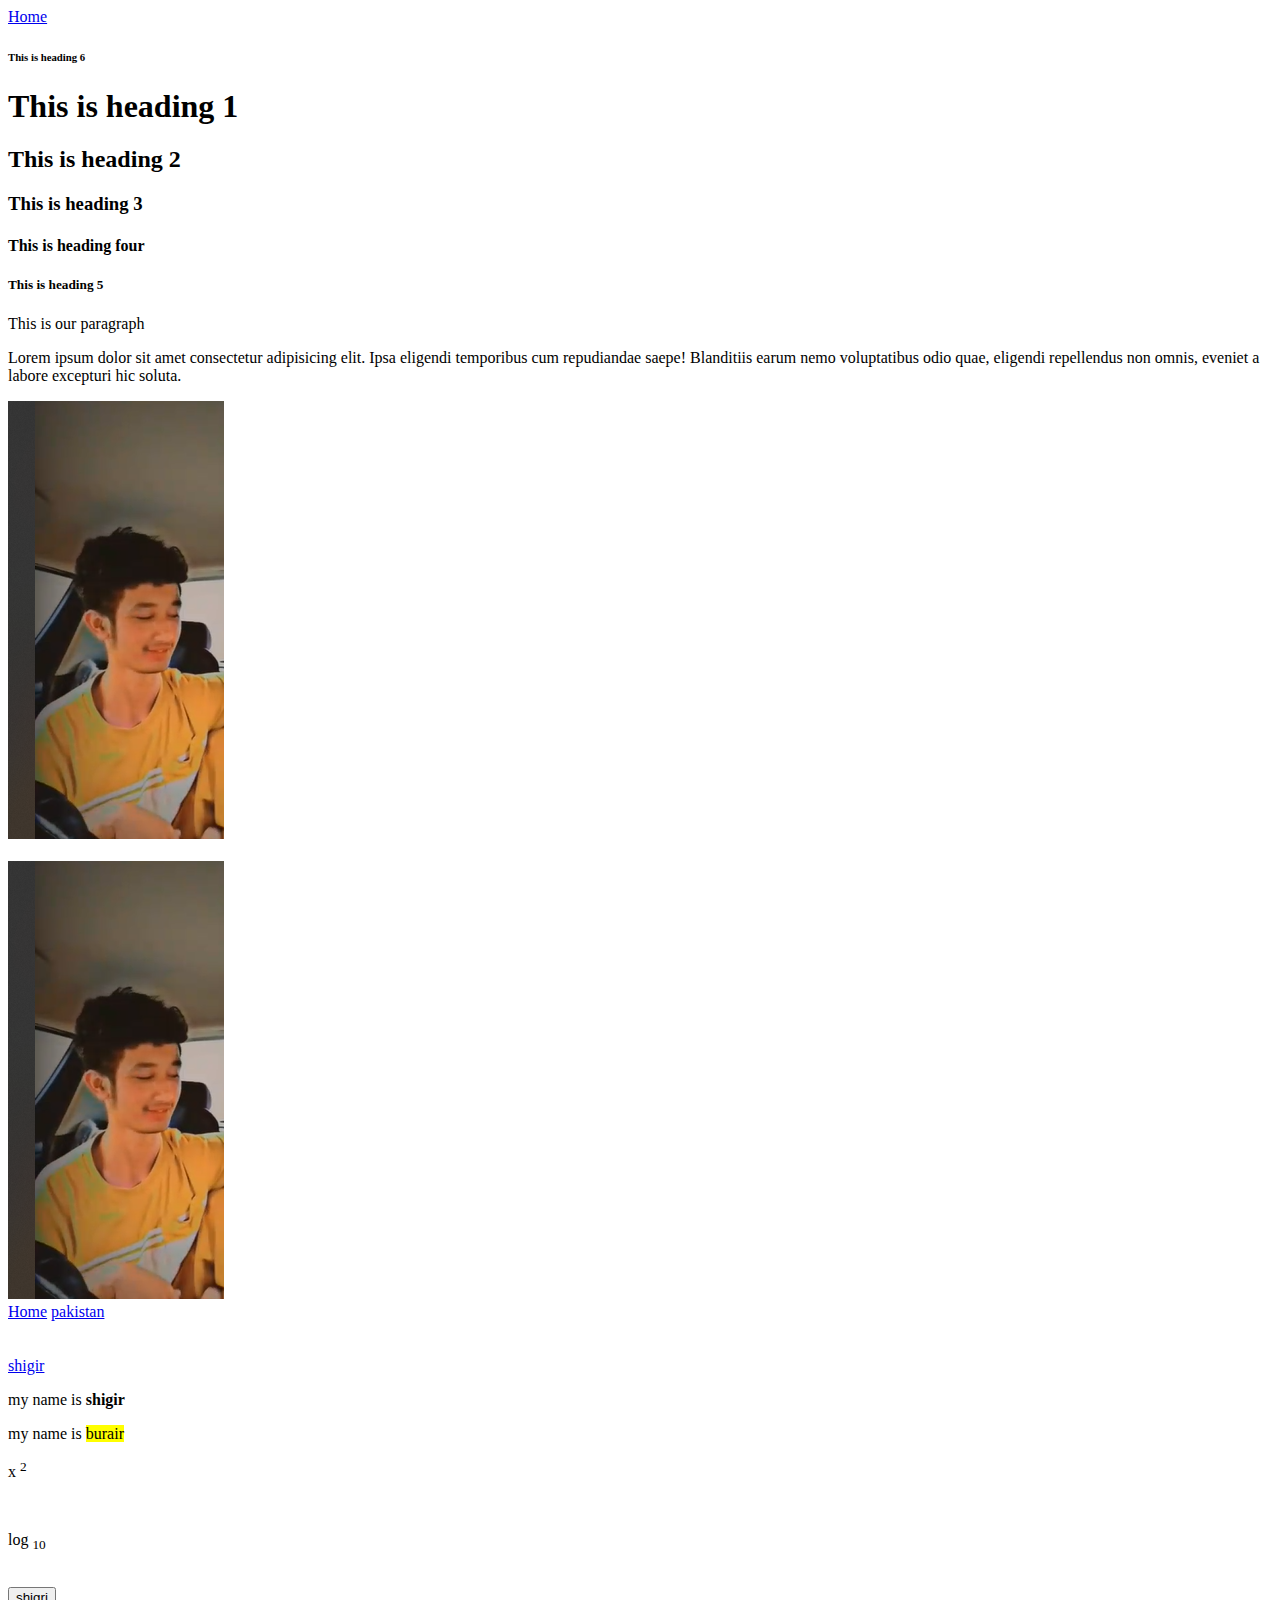
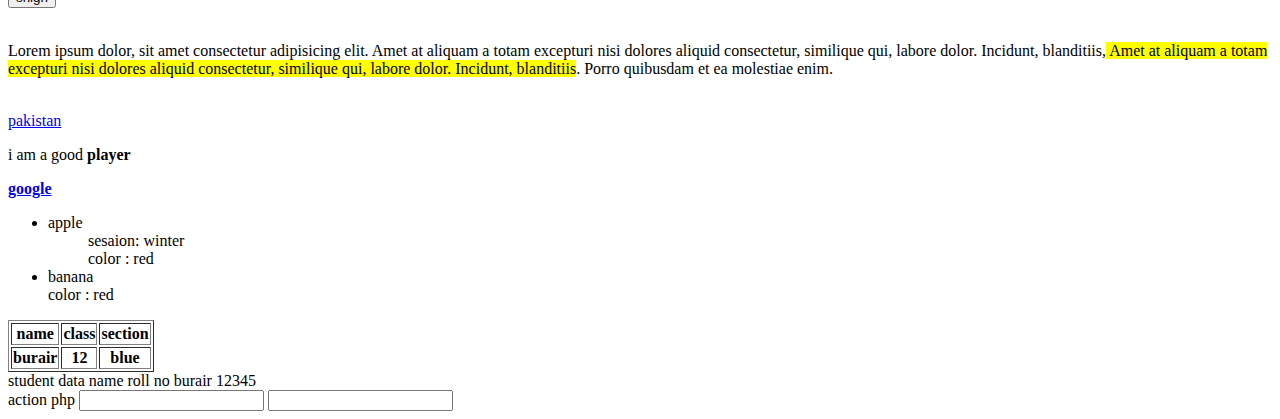
<file: index.html>
<!DOCTYPE html>
<html lang="en">
<head>
    <meta charset="UTF-8">
    <meta name="viewport" content="width=device-width, initial-scale=1.0">
    <title>My First Website</title>
</head>
<body>
  <a href="burair.html"> Home </a>

    <h6> This is heading 6</h6>
    <h1> This is heading 1</h1>
    <h2>  This is heading 2</h2>
    <h3>This is heading 3</h3>
    <h4>This is heading four</h4>
    <h5> This is heading 5</h5>

    <p>This is our paragraph</p>    

    <p>
        Lorem ipsum dolor sit amet consectetur adipisicing elit. Ipsa eligendi temporibus cum repudiandae saepe! Blanditiis earum nemo voluptatibus odio quae, eligendi repellendus non omnis, eveniet a labore excepturi hic soluta.
    </p>

    <img src="static/img/shigir.png" alt="mujtaba"><br>
    <br>
    <img src="static/img/Screenshot 2025-05-15 024846.png" alt="mesum"><br>
    <nav>
        <a href="burair.html">Home</a>
        <a href="index.html">pakistan</a>
        <br>
        <br>
        <br>
        <a href="static/img/shigir.png">shigir</a>
    </nav>
    <p>my name is  <strong>shigir</strong></p>
    <p>my name is  <mark>burair</mark></p>
    <p>x <sup>2</sup></p>
    <br>
    <p>log <sub>10</sub></p>
    <br>
    <a href="burair.html"><button>shigri 
    </button></a>
    <br>
    <br>
    <p>Lorem ipsum dolor, sit amet consectetur adipisicing elit. Amet at aliquam a totam excepturi nisi dolores aliquid consectetur, similique qui, labore dolor. Incidunt, blanditiis,<mark> Amet at aliquam a totam excepturi nisi dolores aliquid consectetur, similique qui, labore dolor. Incidunt, blanditiis</mark>. Porro quibusdam et ea molestiae enim.</p>
    <br>
    <a href="shigri.html">pakistan</a>
    
    <br>

    <p>i am a good <b>player</b></p>

    <a href="https://en.wikipedia.org/wiki/Google_Images"target="-main"><b>google</b></a>
    <ul>
        <li> apple </li>
        <ul>sesaion: winter
             <br>
            color : red 
        </ul>
       <li>banana</li> 
            color : red 
     </ul>

   <table border="1"> 
<tr>
    <th>name</th>
    <th>class</th>
    <th>section</th>
</tr>
<tr>
<th>burair</th>
<th>12</th>
<th>blue</th>
</tr>

   </table>
    <caption> 
        student data 
    </caption>
<tr>
   <th>name </th>
   <th>roll no </th>
</tr>

<tr>
<td>
    burair 
</td> 
<td>
    12345

</td>

</tr>

   </table>
   <form action="username"> action php 
    <input type="text"placholder=username >
    <input type="password"placholder=passward>
   </form>

   

  



    
</body>
</html>
</file>
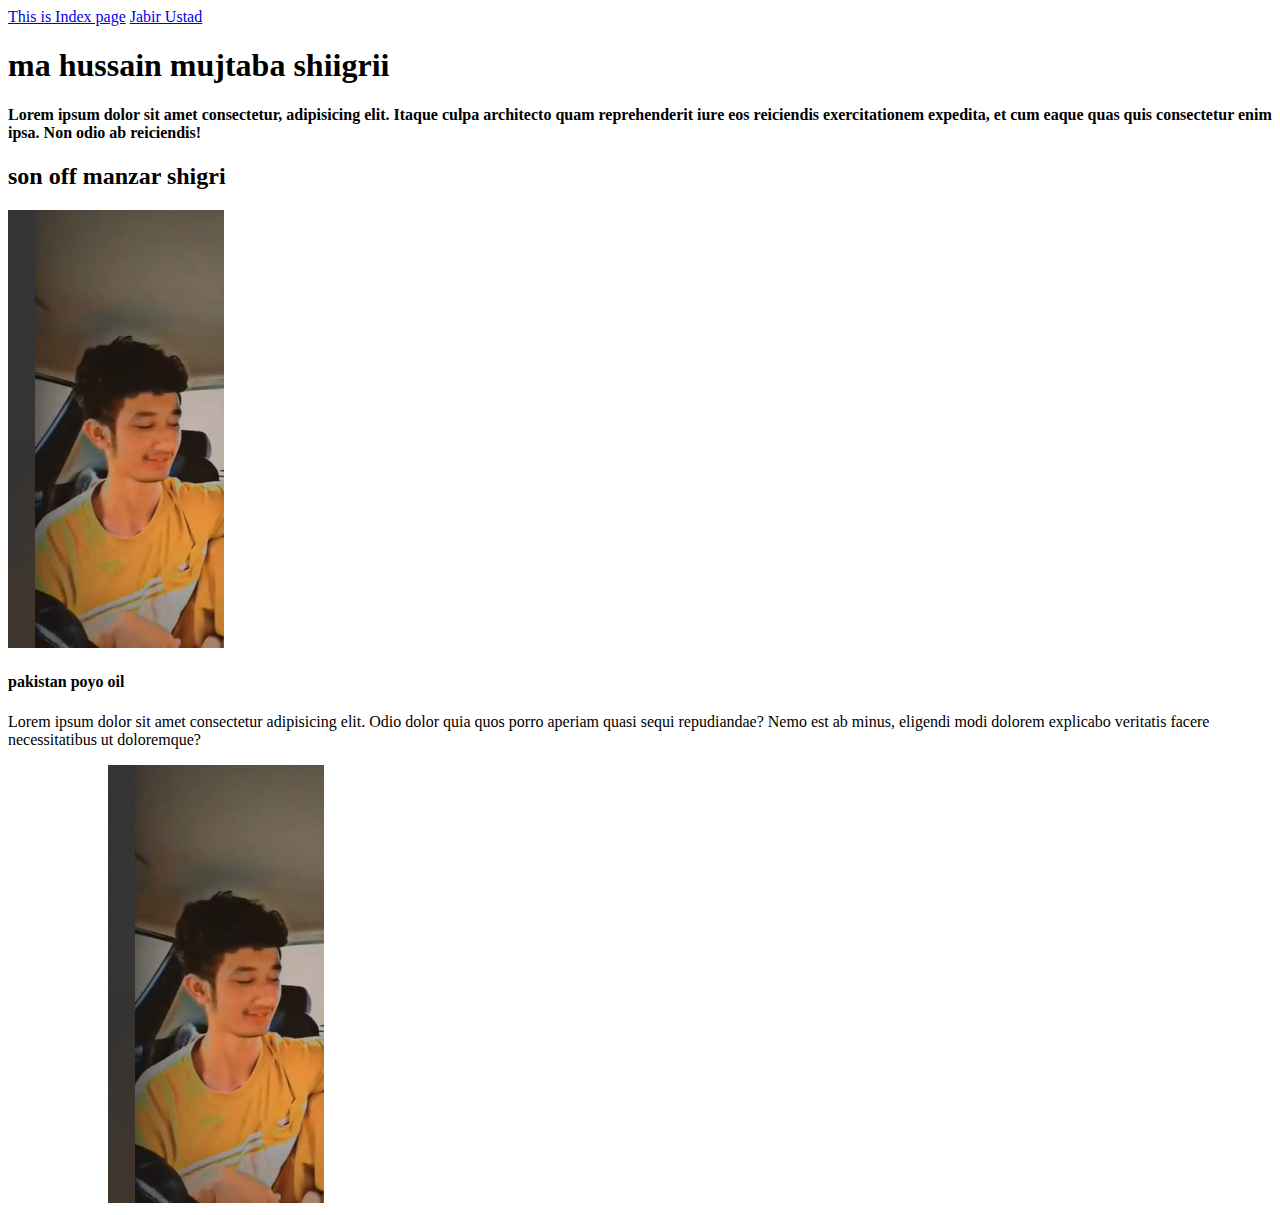
<file: burair.html>
<!DOCTYPE html>
<html lang="en">
<head>
    <meta charset="UTF-8">
    <meta name="viewport" content="width=device-width, initial-scale=1.0">
    <title>Burair first Web Site </title>
</head>
<body>
    <a href="index.html"> This is Index page</a>
    <a href="https://youtu.be/CaxBLqlCZuI?si=u_Gs9LfwFN5wV--r"> Jabir Ustad</a>
    <h1> ma hussain mujtaba  shiigrii
    </h1>
    <h4>Lorem ipsum dolor sit amet consectetur, adipisicing elit. Itaque culpa architecto quam reprehenderit iure eos reiciendis exercitationem expedita, et cum eaque quas quis consectetur enim ipsa. Non odio ab reiciendis!
    </h4>
    <h2>son off manzar shigri</h2>
    <img src="static/img/shigir.png" alt="">
<h4>pakistan  poyo oil</h4>
<p>Lorem ipsum dolor sit amet consectetur adipisicing elit. Odio dolor quia quos porro aperiam quasi sequi repudiandae? Nemo est ab minus, eligendi modi dolorem explicabo veritatis facere necessitatibus ut doloremque?</p>
<img src="static/img/shigir.png"  alt="" style="padding-left: 100px;">
</body>
</html>
</file>
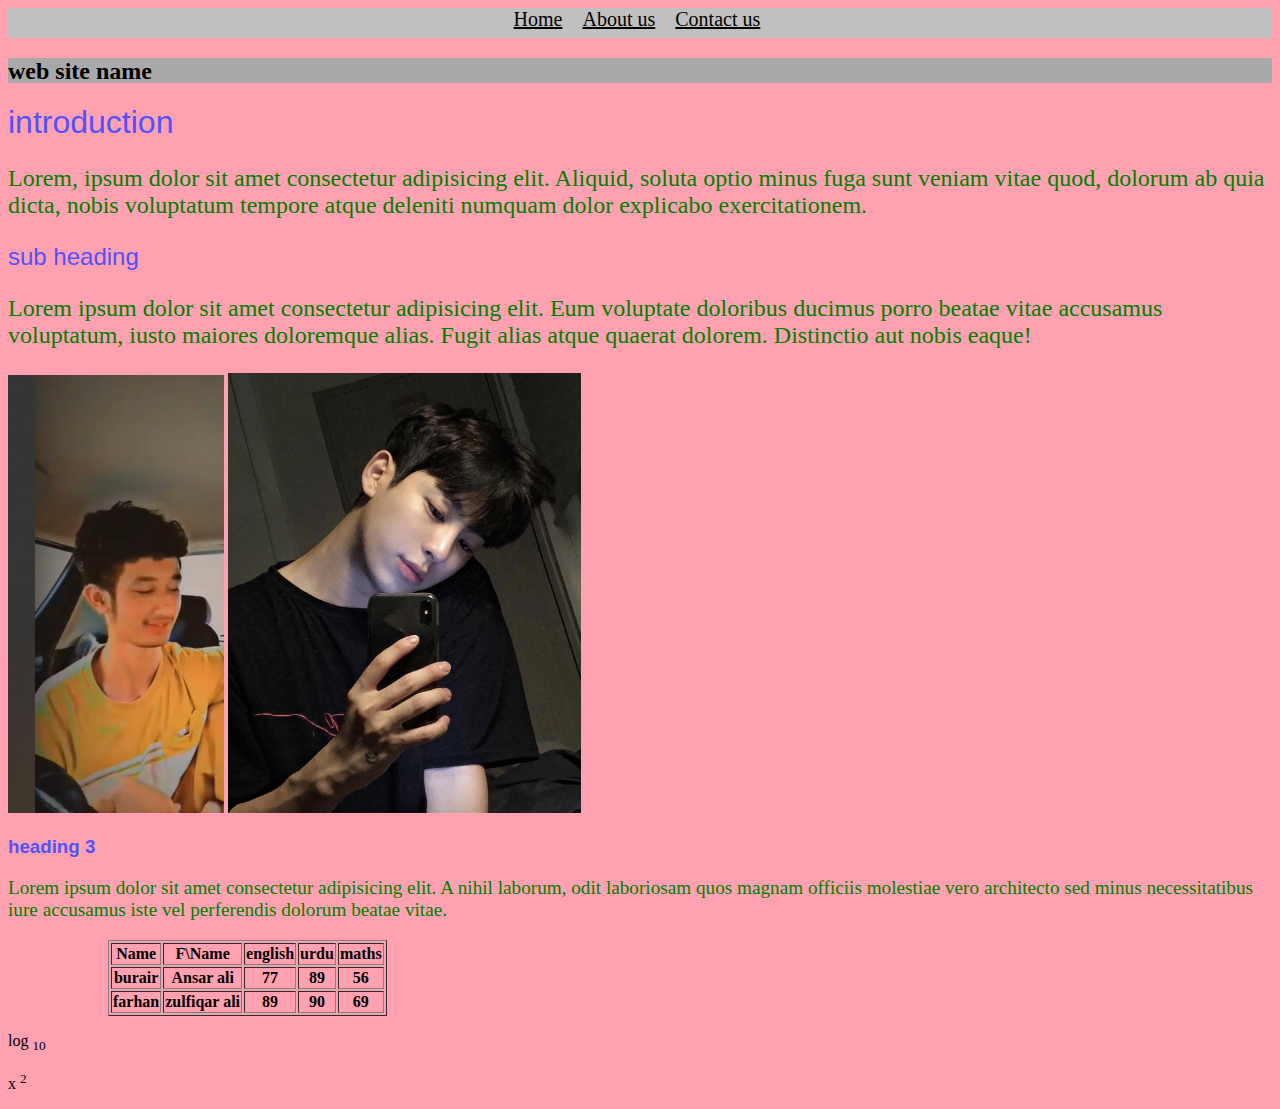
<file: shigri.html>
<!DOCTYPE html>
<html lang="en">
<head>
    <meta charset="UTF-8">
    <meta name="viewport" content="width=device-width, initial-scale=1.0">
    <title>pakistan</title>
    <link rel="stylesheet" href="first.css">
</head>
<body>

    <nav style="background-color:silver; height: 30px;font-size: 20px;">

        <a style="padding-left: 40%;color: black;" href="">Home</a>
        <a style="color: black; padding-left: 15px;" href="">About us</a>
        <a style="color: black;padding-left: 15px;" href="">Contact us </a>
    </nav>

    <nav>
     <h2 style="background-color:rgb(170, 169, 169);height: 25px;font: size 25px;;">
       web site name </h2>
    </nav>

    <h1 style="font-family: Arial, Helvetica, sans-serif;
    color: rgb(82, 82, 252);
    font-weight: 500;">introduction</h1>
    <p style="padding: 0px;color: green;
       font-size: x-large;">Lorem, ipsum dolor sit amet consectetur adipisicing elit. Aliquid, soluta optio minus fuga sunt veniam vitae quod, dolorum ab quia dicta, nobis voluptatum tempore atque deleniti numquam dolor explicabo exercitationem.</p>
    <h2 style="font-family: Arial, Helvetica,
     sans-serif;color:rgb(82, 82, 252);
       font-weight: 500;">
        sub heading</h2>
    <p style="font-size: x-large; color: green;">Lorem ipsum dolor sit amet consectetur adipisicing elit. Eum voluptate doloribus ducimus porro beatae vitae accusamus voluptatum, iusto maiores doloremque alias. Fugit alias atque quaerat dolorem. Distinctio aut nobis eaque!</p>
    <img src="static/img/shigir.png" alt="shigri">
    <img style="width: 400px,;height: 440px;" src="static/img/boy2.jpg" alt="korean boy ">
    <h3 style="font-family: Arial, Helvetica, sans-serif
    ;color: rgb(82, 82, 252);">heading 3</h3>
    <p style="color: green;font-size: larger;"
    >Lorem ipsum dolor sit amet consectetur adipisicing elit. A nihil laborum, odit laboriosam quos magnam officiis molestiae vero architecto sed minus necessitatibus iure accusamus iste vel perferendis dolorum beatae vitae.</p>
    <table style="margin-left: 100px;" border="1">
     <tr>
        <th>
            Name
        </th>
        <th>
            F\Name 
        </th>
        <th>
            english
        </th>

        <th>
            urdu
        </th>
        <th>
            maths
        </th>
    
     </tr>
     <tr>
        <th>
            burair
        </th>
        <th>
            Ansar ali 
        </th>
        <th>
            77
        </th>
        <th>
            89
        </th>
        <th>
            56
        </th>
     </tr>
<tr>
<th>
    farhan
</th>
<th>
    zulfiqar ali 
</th>
<th>
    89
</th>
<th>
    90
</th>
<th>
    69
</th>
</tr>
    </table>
   <p>
    log <sub>10</sub>
   </p>
   <p>
    x <sup>2</sup>
   </p>
   

    

    
</body>
</html>
</file>
<file: first.css>
body{
    background-color:rgb(255, 161, 177);
}
</file>
